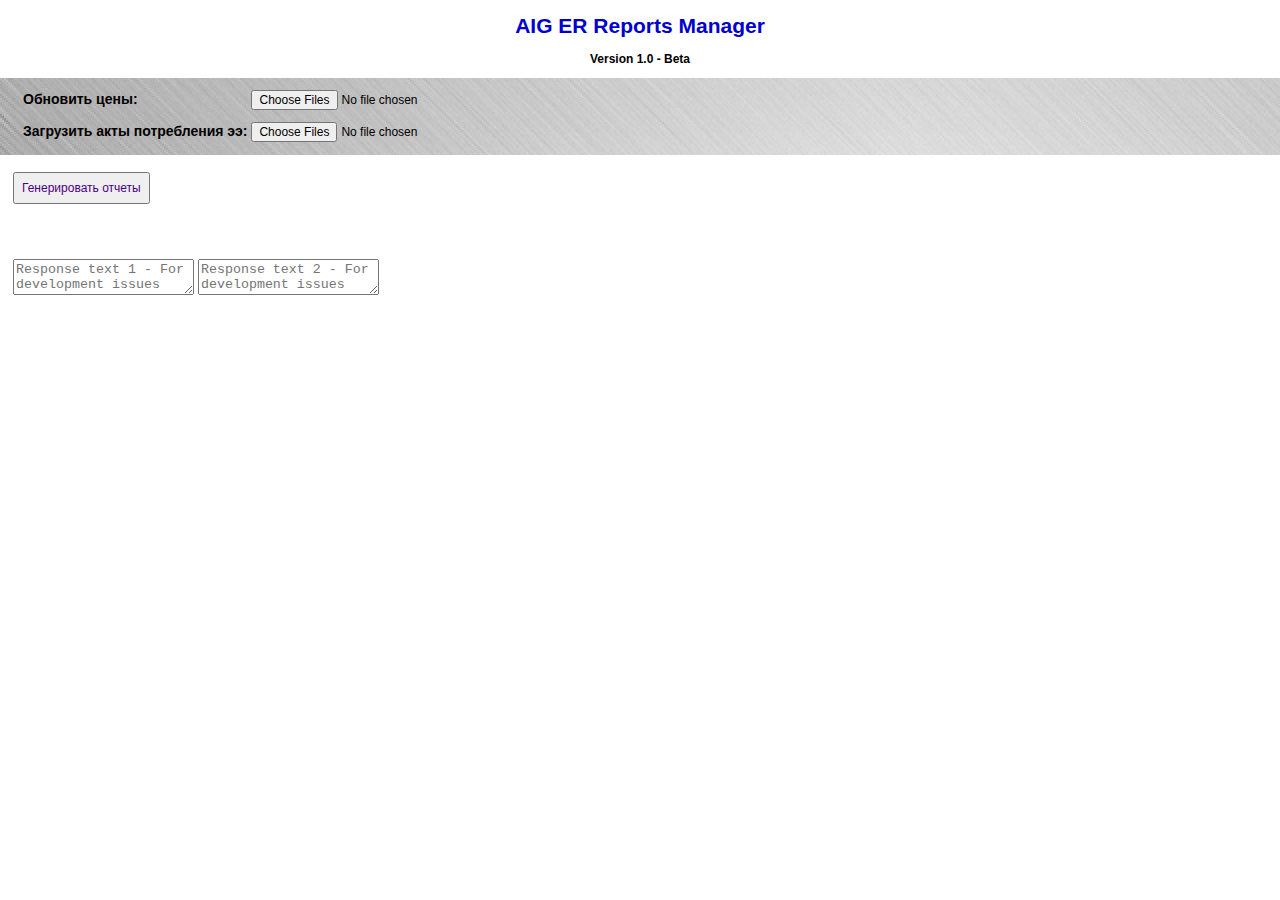
<file: src/main/resources/static/Main_page.html>
<!DOCTYPE html>
<html lang="en">
<head>
    <meta http-equiv="content-type" content="text/html" charset="UTF-8">
    <title>Main page</title>
<link href="style.css" rel="stylesheet" type="text/css">
</head>
<body>
<h1>AIG ER Reports Manager</h1>
<h3>Version 1.0 - Beta</h3>
<!-- Основной контейнер, включающий остальные DIV-->
<div id="container">
<!--  <div id="logo"></div> -->
  <div id="block1">
    <form enctype="multipart/form-data">
        <label for="pricesFiles">Обновить цены:</label>
        <input type="file" id="pricesFiles" multiple/>
    </form>
    <form enctype="multipart/form-data">
      <label for="uploadForm">Загрузить акты потребления ээ:</label>
        <input type="file" id="uploadForm" multiple/>
    </form>
  </div>
<!--  <br /><br /> -->
  <input type="button" id="sndButton" value="Генерировать отчеты"/>
  <div id="block2">
    <textarea id="responseTextArea" placeholder="Response text 1 - For development issues"></textarea>
    <textarea id="responseTextArea1" placeholder="Response text 2 - For development issues"></textarea>
  </div>

</div>

<script src="script1.js"></script>

</body>
</html>
</file>
<file: src/main/resources/static/style.css>
/* Редакция от 09.06.2024 */
/* Редакция от 24.02.2010 */

body, html {
	margin: 0px;
	padding: 0px;
	border: none;
	outline-style: none;
	text-align: center;
	font-family: Arial, Helvetica, sans-serif;
}

.active {
	color: #9999FF;
}

p {
	font-size: 12px;
	font-weight: normal;
}

p.text {
/*	text-indent: 2em; */
}
span.underlined_text {
	text-decoration: underline;
}

span.red_text {
	color: #FF0066;
}

a { /* установка малинового цвета для всех гиперссылок */
	font-size: 12px;
	font-weight: normal;
	color: #FF0066;
}

li {
	font-size: 12px;
	font-weight: normal;
}

h1 {
	font-size: 21px;
	color: #0000CD;
}
h2 {
	font-size: 16px;
}
h3 {
	font-size: 12px;
}

#container{
margin: 0 auto; /*обнуление полей и отступов, т.к. различные браузеры их по разному воспринимают. */
text-align: left; /*Отменяем tex-align:center заданное в body. Делаем чтобы весь текст в макете выравнивался по левому краю */

width: 100%;
min-height: 100%;
height: auto  !important;
height: 100%;
position: relative;

min-width: 1037px; /*задаем минимальную ширину макета в современных браузерах */
width: expression(  /*задаем минимальную ширину макета в старых версия браузера.*/
(document.compatMode && document.compatMode == 'CSS1Compat')
?
(document.documentElement.clientWidth < 1037
? "1037px" : "auto") : (document.body.clientWidth < 1037px
? "1037px" : "auto"));}

/*
#logo {
	margin: 0px;
	padding: 0px;
	height: 100px;
	width: 105px;
	vertical-align: top;
	position: relative;
	background-image:  url(images/logo.jpg);
}
*/

/* Стили первого блока */
#block1 {
//	background-color: #00FFFF;
		margin: 0px;
    padding-left: 23px;
    height: 77px;
		width: 100%;
		position: relative;
		background-image:  url(images/metal_background.jpg);
		background-repeat: repeat-x;

		font-size: 14px;
		font-weight: bolder;
}

#block2 {
//		background-color: #00FFFF;
		margin-top: 55px;
    padding-left: 13px;
    padding-top: 0px;
    height: 77px;
		width: 100%;
		position: relative;
		vertical-align: bottom;

		font-size: 14px;
		font-weight: bolder;
}

/* Стили отдельных элементов*/
#pricesFiles {
	margin-right: 0px;
	padding-left: 110px;
	padding-top: 12px;
	font-size: 12px;
	font-weight: normal;
}

#uploadForm {
	margin-right: 0px;
	padding-left: 0px;
	padding-top: 12px;
	font-size: 12px;
	font-weight: normal;
}

#sndButton {
	padding: 7px;
	margin-top: 17px;
	margin-left: 13px;
	font-size: 12px;
	font-weight: normal;
	color: #4B0082;
}
</file>
